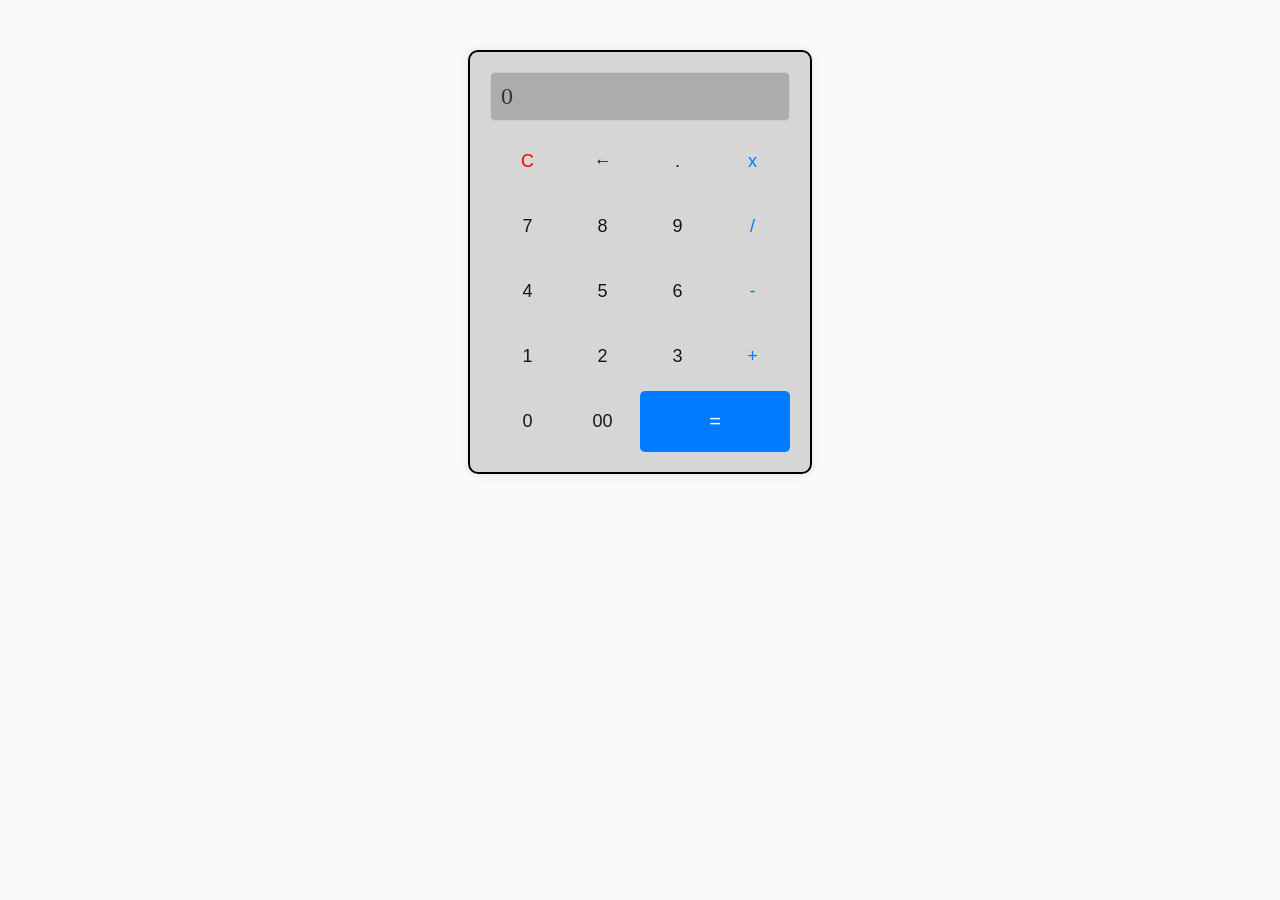
<file: index.html>
<!DOCTYPE html>
<html lang="en">
<head>
    <meta charset="UTF-8">
    <meta name="viewport" content="width=device-width, initial-scale=1.0">
    <title>Calculator</title>
    <link rel="stylesheet" href="styles.css">
</head>
<body>
    <div class="calculator">
        <div id="display" class="display">0</div>
        <div class="buttons">
            <div class="row">
                <button class="red-letter" onclick="clearDisplay()">C</button>
                <button class="arrow-left" onclick="backspace()">←</button>
                <button class="dot" onclick="appendSymbol('.')">.</button>
                <button class="blue-symbol" onclick="appendSymbol('*')">x</button>
            </div>
            <div class="row">
                <button onclick="appendNumber(7)">7</button>
                <button onclick="appendNumber(8)">8</button>
                <button onclick="appendNumber(9)">9</button>
                <button class="blue-symbol" onclick="appendSymbol('/')">/</button>
            </div>
            <div class="row">
                <button onclick="appendNumber(4)">4</button>
                <button onclick="appendNumber(5)">5</button>
                <button onclick="appendNumber(6)">6</button>
                <button class="blue-symbol" onclick="appendSymbol('-')">-</button>
            </div>
            <div class="row">
                <button onclick="appendNumber(1)">1</button>
                <button onclick="appendNumber(2)">2</button>
                <button onclick="appendNumber(3)">3</button>
                <button class="blue-symbol" onclick="appendSymbol('+')">+</button>
            </div>
            <div class="row">
                <button class="zero" onclick="appendNumber(0)">0</button>
                <button class="zero" onclick="appendNumber('00')">00</button>
                <button class="blue-button" onclick="calculate()">=</button>
            </div>
        </div>
    </div>
    <script src="script.js"></script>
</body>
</html>
</file>
<file: styles.css>
body {
    background-color: #fafafa;
}

.calculator {
    max-width: 300px;
    margin: 50px auto;
    background-color: #8a8a8a53;
    border: 2px solid #000;
    border-radius: 10px;
    padding: 20px;
    box-shadow: 0px 0px 10px rgba(0, 0, 0, 0.1);
}

.display {
    background-color:#827e7e7b;
    padding: 10px;
    font-size: 24px;
    border: 1px solid #ccc;
    border-radius: 5px;
    margin-bottom: 10px;
    color: #333;
}

.buttons {
    display: grid;
    grid-gap: 4px;
}

.row {
    display: grid;
    grid-template-columns: repeat(4, 1fr);
}

button {
    background-color:#d7d5d56c;
    padding: 20px;
    font-size: 18px;
    border: none;
    border-radius: 5px;
    cursor: pointer;
    color: #161613;
}

.red-letter {
    color: red;
}

.blue-button {
    padding: 5px;
    font-size: 20px;
    border: none;
    background-color: #007bff;
    color: #fff;
}

.blue-symbol {
    color: #007bff;
}



.blue-button {
    grid-column: span 2;
}
</file>
